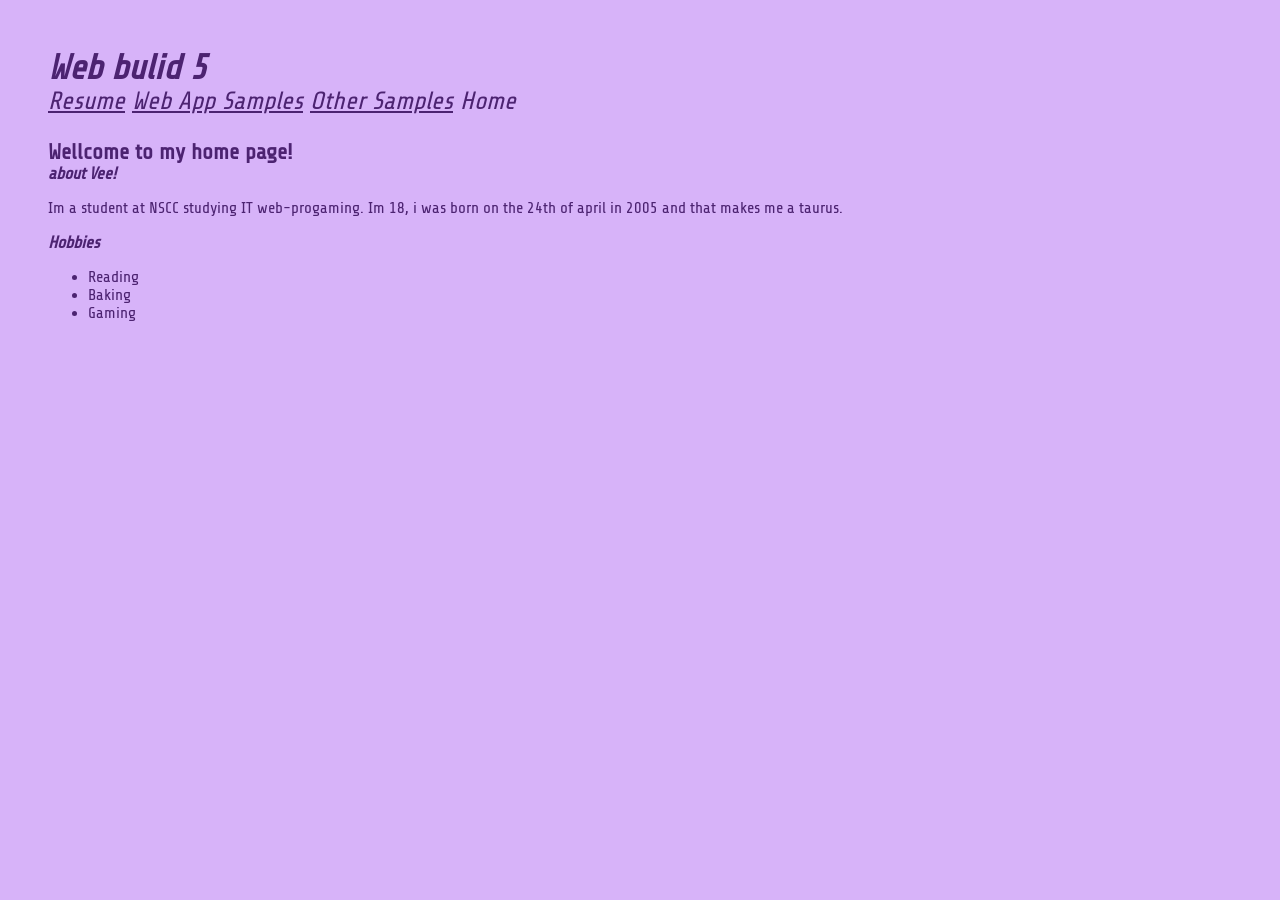
<file: index.html>
<!DOCTYPE html>
<html lang="en">
    <head>
        <meta charset="UTF-8">
        <meta name="viewport" content="width=device-width, initial-scale=1.0">
        <link rel="stylesheet" href="css/styles.css">
        <title>home-page</title>
    </head>
    <body>
        <section>
            <header class="g-heading">
                Web bulid 5
            </header>
            <nav class="g-navi">
                <a href="resume.html">Resume</a>
                <a href="webapp-samples.html">Web App Samples</a>
                <a href="othersamples.html">Other Samples</a>
                <a>Home</a>
            </nav>
        </section>
        <section>
            <div class="p-head">Wellcome to my home page!</div>
            <div class="p-sub-head"> about Vee! </div>
            <p>
                Im a student at NSCC studying IT web-progaming. Im 18, i was born on the 24th of april in 2005 and that makes me a taurus.
            </p>
            <div class="p-sub-head">Hobbies</div>
            <ul>
                <li>Reading</li>
                <li>Baking</li>
                <li>Gaming</li>
            </ul>
        </section>
    </body>
        
    
    
    
    
</html>
</file>
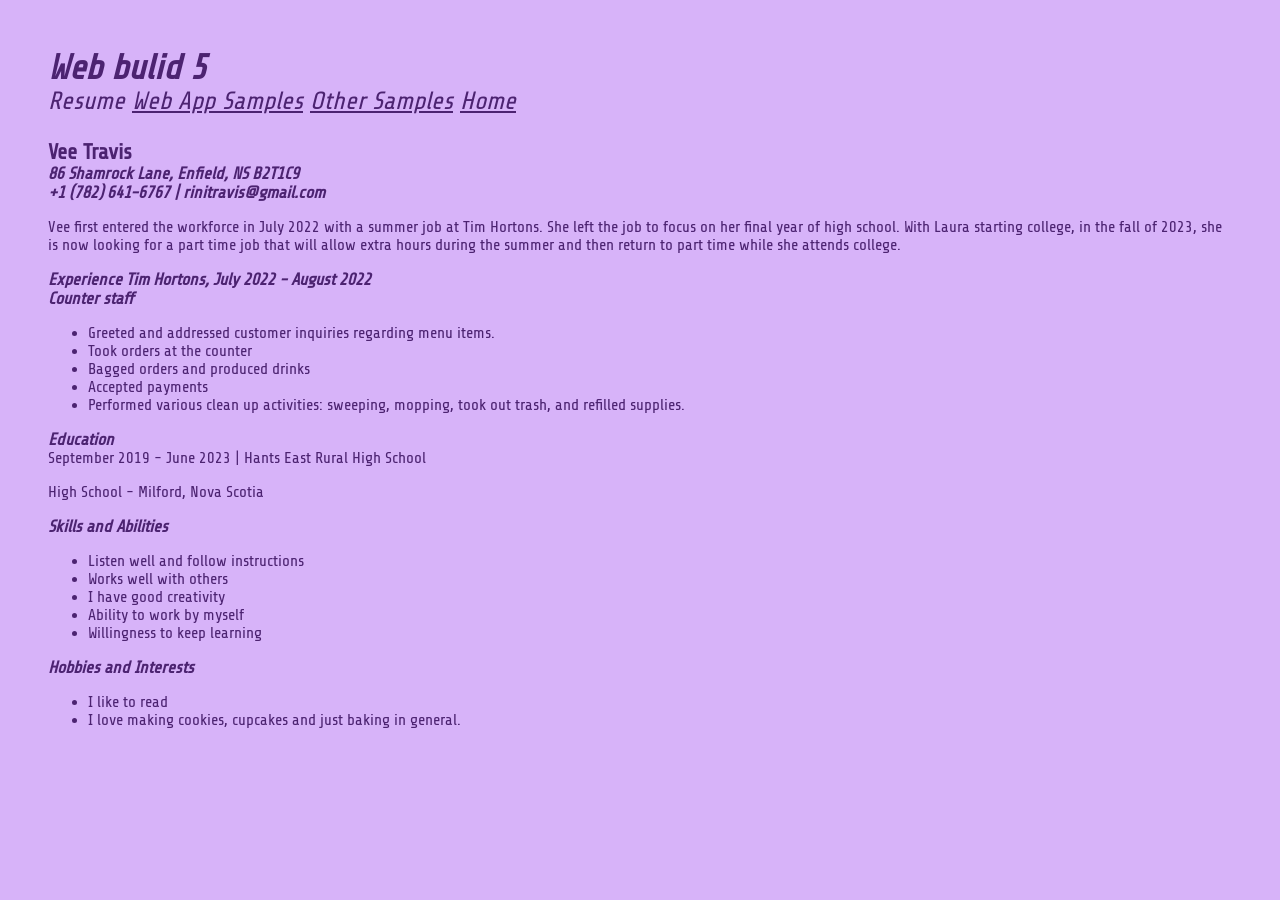
<file: resume.html>
<!DOCTYPE html>
<html lang="en">
    <head>
        <meta charset="UTF-8">
        <meta name="viewport" content="width=device-width, initial-scale=1.0">
        <link rel="stylesheet" href="css/styles.css">
        <title>Resume</title>
    </head>
    <body>
        <section>
            <header class="g-heading">
                Web bulid 5
            </header>
            <nav class="g-navi">
                <a>Resume</a>
                <a href="webapp-samples.html">Web App Samples</a>
                <a href="othersamples.html">Other Samples</a>
                <a href="index.html">Home</a>
            </nav>
        </section>
        <section>
        <div class="p-head">Vee Travis</div>
            <div class="p-sub-head">
                86 Shamrock Lane, Enfield, NS B2T1C9 
            </div>    
            <div class="p-sub-head">
               +1 (782) 641-6767 | rinitravis@gmail.com
            </div>
            <p>
                Vee first entered the workforce in July 2022 with a summer job at Tim Hortons.  
                She left the job to focus on her final year of high school. 
                 With Laura starting college, in the fall of 2023, she is now looking for a
                part time job that will allow extra hours during the summer and then return to part time while she attends college.
            </p>
        </section>
        <section>
            <div class="p-sub-head">
                Experience
                Tim Hortons, July 2022 - August 2022
            </div>
            <div class="p-sub-head">Counter staff</div>
            <ul>
                <li>Greeted and addressed customer inquiries regarding menu items.</li>
                <li>Took orders at the counter</li>
                <li>Bagged orders and produced drinks</li>
                <li>Accepted payments</li>
                <li>Performed various clean up activities: sweeping, mopping, took out trash, and refilled supplies.</li>
            </ul>
            
        </section>
        <section>
            <div class="p-sub-head">Education</div>
            September 2019 - June 2023 | Hants East Rural High School
                <p>
                    High School - Milford, Nova Scotia
                </p>
        </section>
        <section>
            <div class="p-sub-head"> Skills and Abilities</div>
            <ul>
                <li>Listen well and follow instructions</li>
                <li>Works well with others</li>
                <li>I have good creativity</li>
                <li>Ability to work by myself</li>
                <li>Willingness to keep learning</li>               
            </ul>
            <div class="p-sub-head">Hobbies and Interests</div>
            <ul>
                <li>I like to read</li>
                <li>I love making cookies, cupcakes and just baking in general.</li>
            </ul>
        </section>
    </body>
</html>
</file>
<file: css/styles.css>
@import url('https://fonts.googleapis.com/css2?family=Share+Tech&display=swap');

body{
    background-color: #d7b3f9;
    color: #4c2371;
    font-family: "share tech";
    font-size: 16px;
    padding-left: 40px;
    padding-right: 40px;
    padding-bottom: 30px;
}

a {
    color: #4c2371;
}

a:hover {
    color: #a08cb1;
}

.g-heading {
    font-size: 35px;
    font-style: italic;
    font-weight: bold;
    padding-top: 40px;
}

.g-navi {
    font-size: 25px;
    font-style: italic;
    padding-bottom: 25px;
}

.p-head {
    font-size: 22px; 
    font-weight: bold;
}

.p-sub-head {
    font-size: 17px;
    font-weight: bold;
    font-style: italic;
}
</file>
